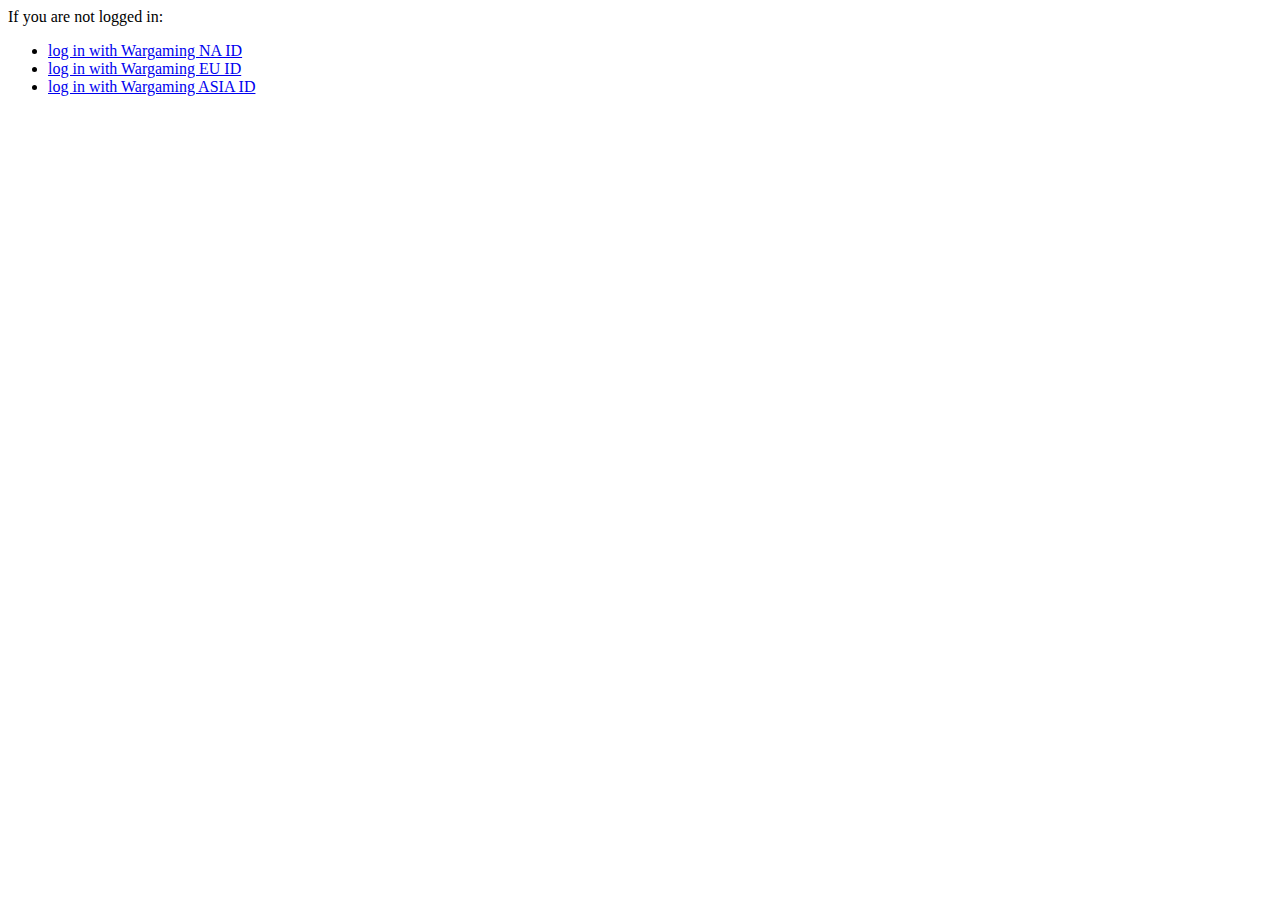
<file: src/main/resources/templates/index.html>
<!DOCTYPE html>
<html>
<head>
<meta charset="ISO-8859-1">
<title>Index</title>
</head>
<body>
    If you are not logged in:
    <ul>
      <li><a href="https://api.worldoftanks.com/wot/auth/login/?application_id=fbce3a1f1e33593e425bea390d4bec71&redirect_uri=http://localhost:8080/checklogin">log in with Wargaming NA ID</a></li>
      <li><a href="https://api.worldofwarships.eu/wows/account/list/?application_id=fbce3a1f1e33593e425bea390d4bec71">log in with Wargaming EU ID</a></li>
      <li><a href="https://api.worldofwarships.asia/wows/account/list/?application_id=fbce3a1f1e33593e425bea390d4bec71">log in with Wargaming ASIA ID</a></li>
    </ul>
</body>
</html>
</file>
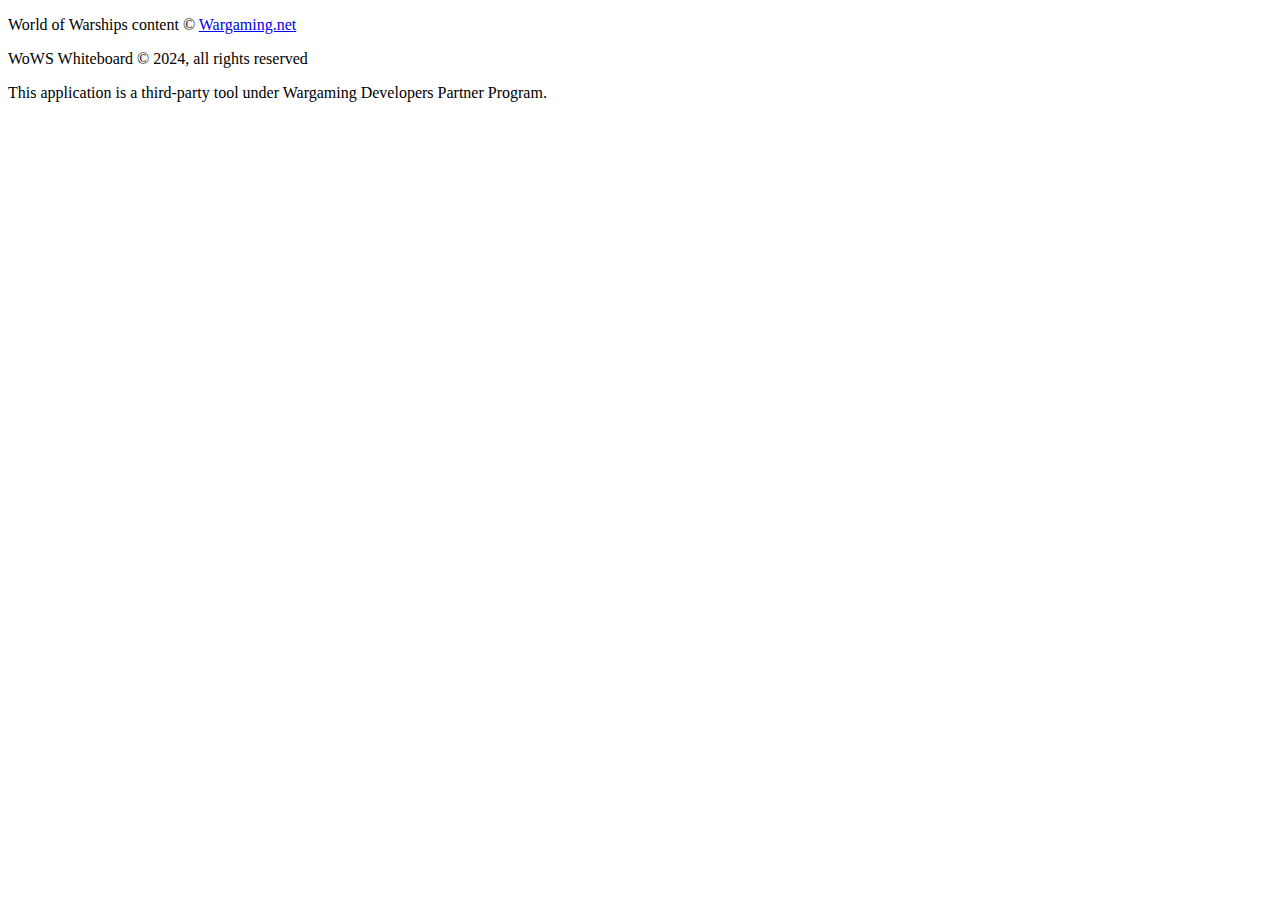
<file: src/main/resources/templates/fragments.html>
<!DOCTYPE html>
<html xmlns:th="http://www.thymeleaf.org">
<head>
  <meta charset="UTF-8">
</head>
<body>
  <div th:fragment="legal-footer">
      <div class="ml-md-5 mr-md-5">
        <p>World of Warships content &copy; <a href="https://wargaming.net">Wargaming.net</a></p>
        <p>WoWS Whiteboard &copy; 2024, all rights reserved</p>
        <p>This application is a third-party tool under Wargaming Developers Partner Program.</p>
      </div>
  </div>
  <div th:fragment="scripts">
    <script src="https://cdn.jsdelivr.net/npm/jquery@3.5.1/dist/jquery.slim.min.js" integrity="sha384-DfXdz2htPH0lsSSs5nCTpuj/zy4C+OGpamoFVy38MVBnE+IbbVYUew+OrCXaRkfj" crossorigin="anonymous"></script>
    <script src="https://cdn.jsdelivr.net/npm/bootstrap@4.6.2/dist/js/bootstrap.bundle.min.js" integrity="sha384-Fy6S3B9q64WdZWQUiU+q4/2Lc9npb8tCaSX9FK7E8HnRr0Jz8D6OP9dO5Vg3Q9ct" crossorigin="anonymous"></script>
  </div>
</body>
</html>
</file>
